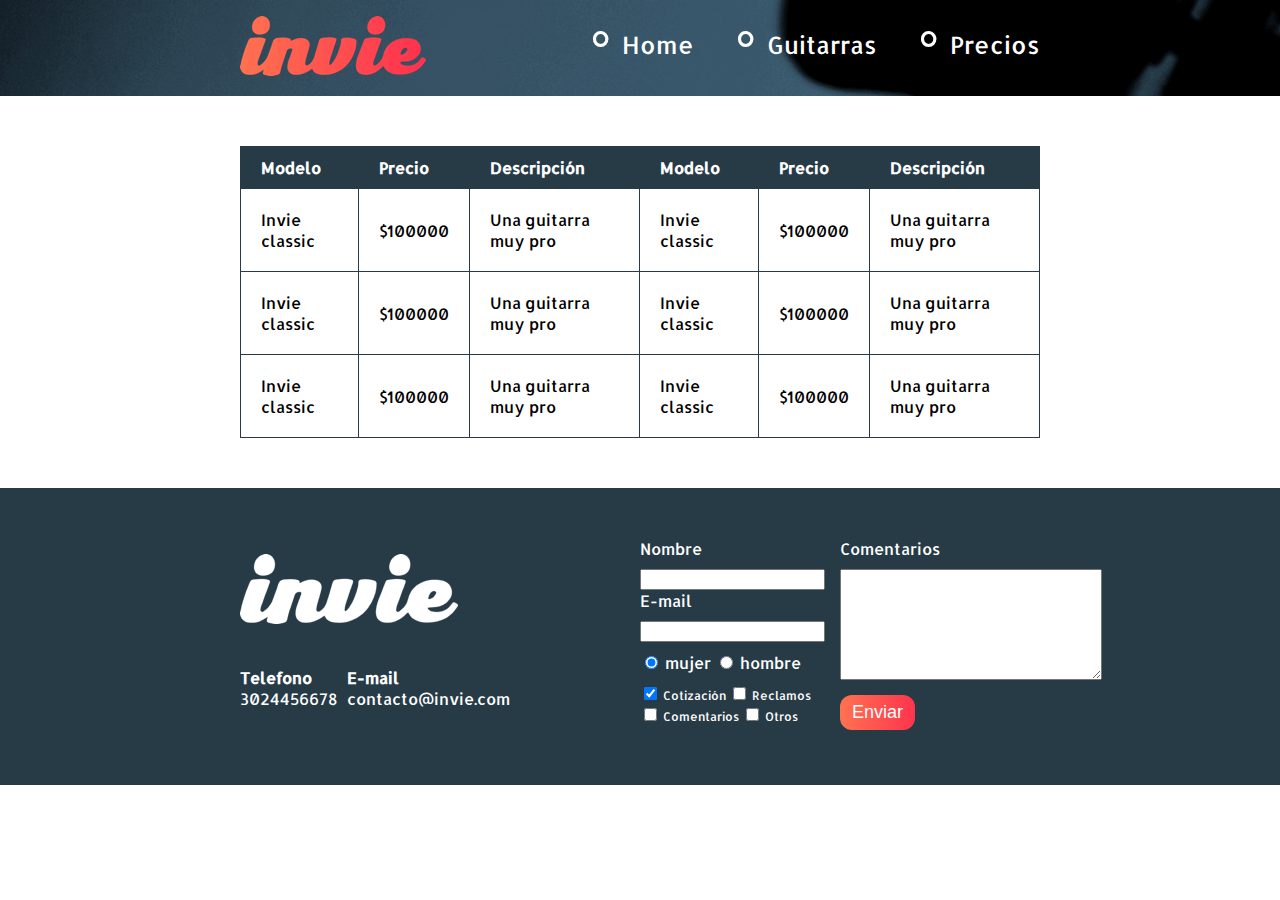
<file: precios.html>
<!DOCTYPE html>
<html>
  <head>
    <title>Precios de tus mejores guitarras!!</title>
    <meta charset="utf-8"/>
    <link href='https://fonts.googleapis.com/css?family=Montserrat:400,700|Allerta' rel='stylesheet' type='text/css'>
    <link rel="stylesheet" href="css/invie.css"/>
    <meta name="viewport" content="width=device-width, initial-scale=1, user-scalable=no">

  </head>
  <body class="precios">
    <header id="header" class="header background"> <!-- header -->
      <div class="contenedor">

        <figure class="logotipo"> <!-- logotipo -->
          <img src="images/invie.png" width="186" height="60" alt="Invie logotipo"/>
        </figure>
        <span class="burger-button icon-menu" id="burger"></span>
        <nav class="menu" id="menu"> <!-- menu -->
          <ul>
            <li>
              <a href="index.html">Home</a>
            </li>
            <li>
              <a href="index.html#guitarras">Guitarras</a>
            </li>
            <li>
              <a href="precios.html">Precios</a>
            </li>
          </ul>
        </nav>
      </div>
    </header>
    <section class="tabla">
      <div class="contenedor">
        <table>
          <thead>
            <tr>
              <th>Modelo</th>
              <th>Precio</th>
              <th>Descripción</th>
              <th>Modelo</th>
              <th>Precio</th>
              <th>Descripción</th>
            </tr>
          </thead>
          <tbody>
            <tr>
              <td>Invie classic</td>
              <td>$100000</td>
              <td>Una guitarra muy pro</td>
              <td>Invie classic</td>
              <td>$100000</td>
              <td>Una guitarra muy pro</td>
            </tr>
            <tr>
              <td>Invie classic</td>
              <td>$100000</td>
              <td>Una guitarra muy pro</td>
              <td>Invie classic</td>
              <td>$100000</td>
              <td>Una guitarra muy pro</td>
            </tr>
            <tr>
              <td>Invie classic</td>
              <td>$100000</td>
              <td>Una guitarra muy pro</td>
              <td>Invie classic</td>
              <td>$100000</td>
              <td>Una guitarra muy pro</td>
            </tr>
          </tbody>
        </table>
      </div>
    </section>
    <footer class="footer">
      <div class="contenedor">
        <div class="contacto">
          <img src="images/invie-white.png" alt="logotipo blanco"/>
          <a href="tel:+573024456678"><strong>Telefono</strong> <span>3024456678</span></a>
          <a href="mailto:contacto@invie.com"><strong>E-mail</strong> <span>contacto@invie.com</span></a>
        </div>
        <form class="formulario">
          <div class="col1">
            <label for="nombre">Nombre</label>
            <input type="text" required id="nombre" name="nombre"/>
            <label for="email">E-mail</label>
            <input type="email" required id="email" name="email"/>
            <div class="sexo">
              <label for="mujer">
                <input type="radio" id="mujer" checked name="sexo" value="mujer"> mujer
              </label>
              <label for="hombre">
                <input type="radio" id="hombre" name="sexo" value="hombre"> hombre
              </label>
            </div>
            <div class="intereses">
              <label for="cotizacion">
                <input type="checkbox" checked id="cotizacion" name="intereses" value="cotizacion"> Cotización
              </label>
              <label for="reclamos">
                <input type="checkbox" id="reclamos" name="intereses" value="reclamos"> Reclamos
              </label>
              <label for="comentarios">
                <input type="checkbox" id="comentarios" name="intereses" value="comantarios"> Comentarios
              </label>
              <label for="otros">
                <input type="checkbox" id="otros" name="intereses" value="otros"> Otros
              </label>
            </div>
          </div>
          <div class="col2">
            <label for="comentarios">Comentarios</label>
            <textarea name="comantarios" id="comentarios" cols="30" rows="7"></textarea>
            <input type="submit" value="Enviar" class="button"/>
          </div>
        </form>
      </div>
    </footer>
    <script type="text/javascript">
       var condicion=window.matchMedia('(max-width: 500px)');
       condicion.addListener(Tpantalla);
       var $burger = document.getElementById('burger');
       var $menu = document.getElementById('menu'); 
       function activar(){
          $menu.classList.toggle('active'); 
        }
       function Tpantalla(){

          if (condicion.matches) 
          {
            console.log('activar')  
            $burger.addEventListener('touchstart',activar);
          }
          else{
            console.log('no')  
            $burger.removeEventListener('touchstart',activar);
          }
       
       }
        Tpantalla();
        //layz loading
        var bLazy = new Blazy({
          selector:'img'
            // options
        });
      </script>
  </body>
</html>
</file>
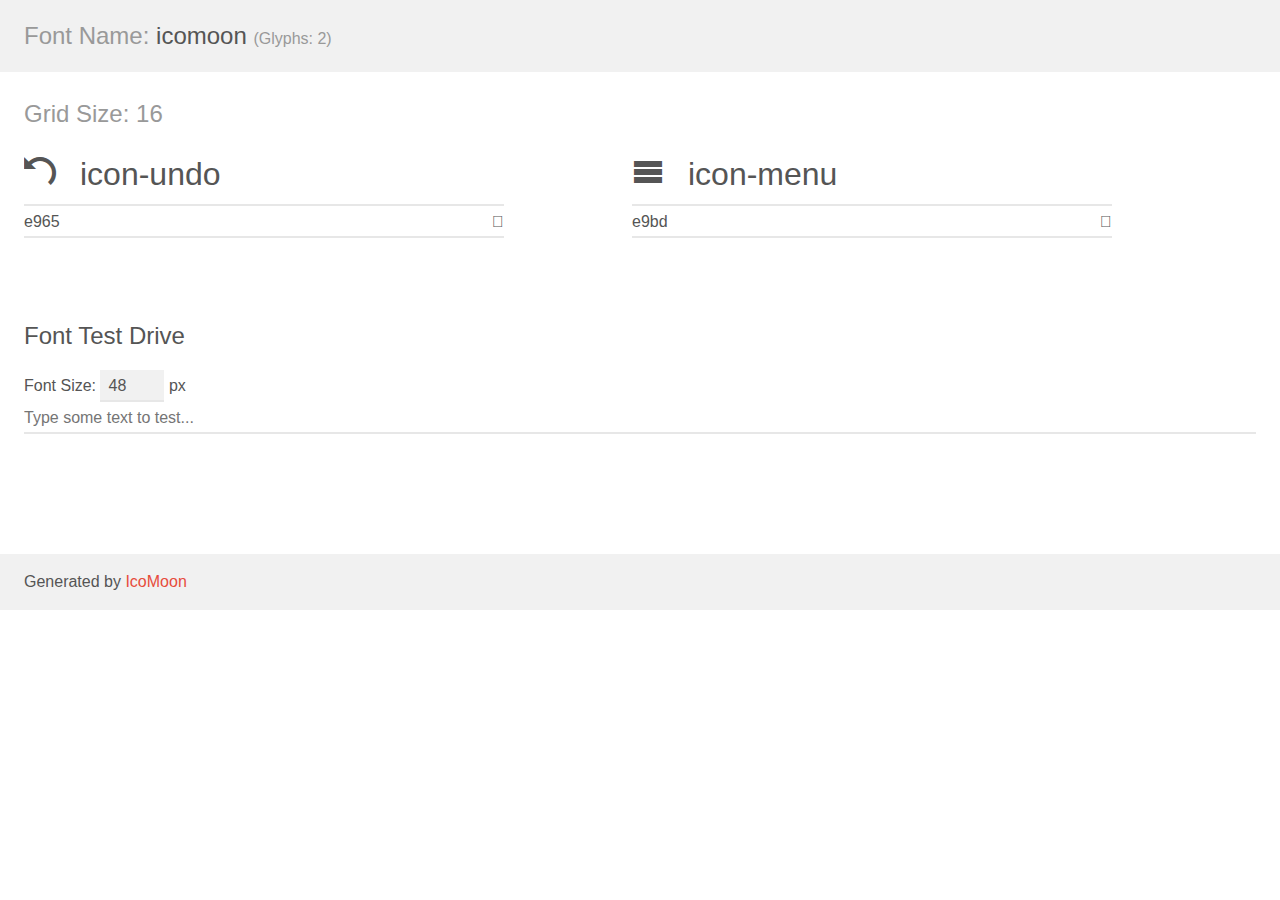
<file: fonts/demo.html>
<!doctype html>
<html>
<head>
    <meta charset="utf-8">
    <title>IcoMoon Demo</title>
    <meta name="description" content="An Icon Font Generated By IcoMoon.io">
    <meta name="viewport" content="width=device-width, initial-scale=1">
    <link rel="stylesheet" href="demo-files/demo.css">
    <link rel="stylesheet" href="style.css"></head>
<body>
    <div class="bgc1 clearfix">
        <h1 class="mhmm mvm"><span class="fgc1">Font Name:</span> icomoon <small class="fgc1">(Glyphs:&nbsp;2)</small></h1>
    </div>
    <div class="clearfix mhl ptl">
        <h1 class="mvm mtn fgc1">Grid Size: 16</h1>
        <div class="glyph fs1">
            <div class="clearfix bshadow0 pbs">
                <span class="icon-undo">
                
                </span>
                <span class="mls"> icon-undo</span>
            </div>
            <fieldset class="fs0 size1of1 clearfix hidden-false">
                <input type="text" readonly value="e965" class="unit size1of2" />
                <input type="text" maxlength="1" readonly value="&#xe965;" class="unitRight size1of2 talign-right" />
            </fieldset>
            <div class="fs0 bshadow0 clearfix hidden-true">
                <span class="unit pvs fgc1">liga: </span>
                <input type="text" readonly value="undo, ccw" class="liga unitRight" />
            </div>
        </div>
        <div class="glyph fs1">
            <div class="clearfix bshadow0 pbs">
                <span class="icon-menu">
                
                </span>
                <span class="mls"> icon-menu</span>
            </div>
            <fieldset class="fs0 size1of1 clearfix hidden-false">
                <input type="text" readonly value="e9bd" class="unit size1of2" />
                <input type="text" maxlength="1" readonly value="&#xe9bd;" class="unitRight size1of2 talign-right" />
            </fieldset>
            <div class="fs0 bshadow0 clearfix hidden-true">
                <span class="unit pvs fgc1">liga: </span>
                <input type="text" readonly value="menu, list3" class="liga unitRight" />
            </div>
        </div>
    </div>

    <!--[if gt IE 8]><!-->
    <div class="mhl clearfix mbl">
        <h1>Font Test Drive</h1>
        <label>
            Font Size: <input id="fontSize" type="number" class="textbox0 mbm"
            min="8" value="48" />
            px
        </label>
        <input id="testText" type="text" class="phl size1of1 mvl"
        placeholder="Type some text to test..." value=""/>
        <div id="testDrive" class="icon-">&nbsp;
        </div>
    </div>
    <!--<![endif]-->
    <div class="bgc1 clearfix">
        <p class="mhl">Generated by <a href="https://icomoon.io/app">IcoMoon</a></p>
    </div>

    <script src="demo-files/demo.js"></script>
</body>
</html>
</file>
<file: css/invie.css>
@font-face {
    font-family: 'icomoon';
    src:  url('../fonts/fonts/icomoon.eot?n6jgc3');
    src:  url('../fonts/fonts/icomoon.eot?n6jgc3#iefix') format('embedded-opentype'),
      url('../fonts/fonts/icomoon.ttf?n6jgc3') format('truetype'),
      url('../fonts/fonts/icomoon.woff?n6jgc3') format('woff'),
      url('../fonts/fonts/icomoon.svg?n6jgc3#icomoon') format('svg');
    font-weight: normal;
    font-style: normal;
  }
  
  [class^="icon-"], [class*=" icon-"] {
    /* use !important to prevent issues with browser extensions that change fonts/fonts */
    font-family: 'icomoon' !important;
    speak: none;
    font-style: normal;
    font-weight: normal;
    font-variant: normal;
    text-transform: none;
    line-height: 1;
  
    /* Better Font Rendering =========== */
    -webkit-font-smoothing: antialiased;
    -moz-osx-font-smoothing: grayscale;
  }
  
  .icon-undo:before {
    content: "\e965";
  }
  .icon-menu:before {
    content: "\e9bd";
  }
  
  /** {
    width: tamaño;
    height: tamaño;
    padding: 10px;
    padding-top: 10px;
    padding-right: 13px;
    padding-left: 15px;
    padding-bottom: 5px;
    padding: 10px 13px 5px 15px;
    margin: 10px;
    margin-top: 10px;
    margin-right: 13px;
    margin-left: 15px;
    margin-bottom: 5px;
    margin: 10px 13px 5px 15px;
    border: 2px solid red;
  }*/
  
  
  body {
    font-family: 'Allerta', sans-serif;
    margin: 0;
  }
  
  
  table {
    width: 100%;
  }
  
  th {
    background: #273b47;
    color: white;
  }
  
  th {
    padding: 10px 20px;
    text-align: left;
  }
  
  td {
    padding: 20px;
  }
  
  table, td, th {
    border: 1px solid #273b47;
    border-collapse: collapse;
  }
  
  input, textarea {
    outline: 0;
  }
  
  input:focus, textarea:focus {
    background: lightgray;
  }
  
  .contenedor {
    width: auto;
    max-width: 800px;
    margin: auto;
    position: relative;
  }
  
  .background {
    background-color: #466173 ; 
    background-image: url(../images/background.png);
    background-size: cover;
  }
  
  .button {
    border-radius: 12px;
    border: none;
    color: white;
    padding: 7px 12px;
    cursor: pointer;
    text-decoration: none;
    font-size: 18px;
    background: #fd324e;
    background: linear-gradient(to left, #fe344e, #ff7250);
    /* Permalink - use to edit and share this gradient: http://colorzilla.com/gradient-editor/#f3c5bd+0,e86c57+50,ea2803+51,ff6600+75,c72200+100;Red+Gloss */
    /*background: rgb(243,197,189); /* Old browsers */
    /* background: -moz-linear-gradient(top,  rgba(243,197,189,1) 0%, rgba(232,108,87,1) 50%, rgba(234,40,3,1) 51%, rgba(255,102,0,1) 75%, rgba(199,34,0,1) 100%);
    background: -webkit-linear-gradient(top,  rgba(243,197,189,1) 0%,rgba(232,108,87,1) 50%,rgba(234,40,3,1) 51%,rgba(255,102,0,1) 75%,rgba(199,34,0,1) 100%);
    background: linear-gradient(to bottom,  rgba(243,197,189,1) 0%,rgba(232,108,87,1) 50%,rgba(234,40,3,1) 51%,rgba(255,102,0,1) 75%,rgba(199,34,0,1) 100%);
    filter: progid:DXImageTransform.Microsoft.gradient( startColorstr='#f3c5bd', endColorstr='#c72200',GradientType=0 ); */
  
  }
  
  .titulo {
    font-family: 'Montserrat', sans-serif;
    font-size: 70px;
    margin-bottom: 0;
    margin-top: 70px;
  }
  
  .titulo span {
    text-decoration: underline;
  }
  
  .title-a {
    font-size: 24px;
    margin-top: 0;
  }
  
  .title-b {
    font-size: 50px;
    margin-bottom: 20px;
  }
  
  .guitarras {
    color: #1F313C;
    margin-bottom: 60px;
  }
  
  .guitarras h2 {
    font-family: 'Montserrat', sans-serif;
    font-size: 35px;
  }
  
  
  
  .portada {
  
    color: white;
    padding: 20px;
    height: 500px;
  }
  
  .portada button {
    margin-bottom: 70px;
  }
  
  
  .menu {
    font-size: 24px;
    display: inline-block;
    position: absolute;
    right: 0;
  }
  
  .menu li {
    display: inline-block;
    margin-left: 30px;
  }
  
  .menu li:before{
    content: '∘';
    font-size: 50px;
    line-height: 20px;
    color: white;
  }
  
  .menu a {
    color: white;
    text-decoration: none;
  }
  
  .logotipo {
    display: inline-block;
    margin-left: 0;
  }
  
  
  .guitarra {
    margin: 10px 10px 40px 10px;
    padding: 10px;
    /*overflow: hidden;*/
    border: 1px solid #1F313C;
    border-radius: 8px;
  }
  .guitarra ol {
    padding: 0;
  }
  .guitarra.b {
    height: 190px;
  }
  
  
  .derecha {
    float: right;
    position: relative;
    top: -85px;
  }
  
  .izquierda {
    float: left;
    position: relative;
  }
  
  .contenedor-guitarra-a {
    padding-left: 20px;
  }
  .contenedor-guitarra-b {
    margin-left: 370px;
    position: relative;
    bottom: 17%;
  
  }
  
  .header {
    position: relative;
  }
  
  
  .footer {
    background: #273b47;
    padding: 50px 10px;
  }
  
  .contacto {
    display: flex;
    width: 300px;
    flex-wrap: wrap;
    align-items: center;
  }
  
  .contacto img {
    display: block;
  }
  
  .contacto strong {
    display: block;
  }
  
  .contacto a {
    color: white;
    text-decoration: none;
    margin: 10px 10px 10px 0;
  }
  
  
  .footer .contenedor {
    display: flex;
    justify-content: space-between;
  }
  
  
  .formulario {
    display: flex;
    width: 400px;
    color: white;
  }
  
  
  .col1, .col2 {
    display: flex;
    flex-direction: column;
  }
  
  .col1 {
    margin-right: 15px;
  }
  .col2 {
    align-items: flex-start;
  }
  
  .col2 .button {
    margin-top: 15px;
  }
  
  .intereses label {
    font-size: 12px;
  }
  
  .formulario label, .sexo, .intereses {
    margin-bottom: 10px;
  }
  
  
  .sexo {
    margin-top: 10px;
  }
  
  
  .tabla {
    margin: 50px 0;
  }
  .burger-button{
    width: 40px;
    border-radius: 50%;
    line-height: 40px;
    height: 40px;
    display: none;
    background: #2675BF;
    text-align: center;
    cursor: pointer;
    position: fixed;
    left: 20px;
    top: 20px;
    z-index: 3; 
  }
  video{
    width: 100%;
  }
  .video-responsive{
    position: relative;
    padding-top: 56.25%;
  }
  .video-responsive-src{
    position: absolute;
    left: 0;
    right: 0;
    bottom: 0;
    top: 0;
    width: 100%;
    height: 100%;
  }
  .video-demo{
    max-width: 500px;
    width: 100%;
    border: 5px solid #3c5b6e;
  }
    .video-demo-contenedor{
      display: flex;
      justify-content: center;
      margin-bottom: 80px;
    }
  
  
  
  
  
  
  
  
  
  @media screen and (-webkit-min-device-pixel-ratio: 2){
    .background{
      background-image: url(../images/background2x.png);
    }
  }
  
  @media screen and (max-width: 800px) 
  {
    /*precios*/
    .tabla .contenedor{
      overflow: auto;
      border: 1px solid #273b47;
    }
    .tabla{
      
      margin: 50px 20px;
    }
    /*portada*/
        .titulo{
          font-size: 45px;
          margin-top: 30px;
        }
        .title-a{
          font-size:18px; 
        }
         .portada{
          height: auto;
         }
         .portada .button{
          margin-bottom: 30px;
          display: inline-block;
         }
        /*portada*/
        /*guitarras*/
        .video-demo-contenedor{
          margin-bottom: 0; 
        }
        .guitarras {
          text-align: center;
          
        }
        .izquierda , .derecha {
          float: none;
          position: static;
        }
        .title-b{
          margin: 0;
        }
        .guitarra li{
          list-style: none;
        }
        .guitarra.b {
          height: auto;
        }
        .contenedor-guitarra-b{
          position: static;
          margin: 0; 
        }
        .contenedor-guitarra-a{
  
        }
        #comentarios{
          width: auto;
        }
        /*guitarras*/
  
  }
  @media screen and (max-width: 767px){       
    .video-demo-contenedor{
      margin-bottom: 0 10px;
    }
    .footer .contenedor{
      display:block;
  
    }
    .contacto{
      margin: 0 auto;
    }
    .formulario{
      display: block;
      margin: 0 auto;
      width: 300px;
  
    }
    .intereses label{
      display: block;
      font-size: 18px
      
    }
    .col1{
      margin: 0;
    }
    input[type="text"],
    input[type="email"]{
    font-size: 16px;
    padding: 5px;
    
    }
    input[type="radio"],
    input[type="checkbox"]{
      zoom:1.5;
  
    }
    textarea{
      width: 100%;
    }
  
  }
  @media screen and (max-width: 650px){
    .header{
      text-align: center;
    }
    .logotipo{
      margin:0;
    }
    .portada .contenedor{
      position: static;
    }
    .header{
      position: static;
    }
    .header .contenedor{
      position: static;
    }
    .menu{
      position: static;
      display: block;
      display: flex;
      align-items: center;
  
      text-align: center;
      /*background: rgba(255,60,88,0.8);*/
      width: 100%;
      
  
   /*   position: absolute;
      bottom: 0;
      right: 0;
      left: -100%;
      top: 0;
      z-index: 2;
      transition: .3s;*/
    }
    .menu.active{
      left: 0;
      position: fixed;
    }
  
    .menu li:first-child{
      margin:0;
    }
    .menu ul{
      padding: 0;
      /*width: 100%;*/
      flex:1;
  
    }
    .burger-button{
      display: inline-block;
      background: rgba(255,60,88,0.5);
      display: fixed;
  
    }
  
  
  }
  @media screen and (max-width: 495px){
    .precios .header .logotipo{
      margin:50px 0px;
    }
    .menu{
      background: rgba(255,60,88,0.8);
      width: 100%;
      
  
      position: absolute;
      bottom: 0;
      right: 0;
      left: -100%;
      top: 0;
      z-index: 2;
      transition: .3s;
    }
    .menu li{
      display: block;
      margin:0;
      padding: 8px 0;
      border-bottom: 1px solid white;
  
    }
    .menu li:first-child{
      border-top: 1px solid white;
  
    }
    .menu li:before{
      display: none;
    }
    .portada{
      text-align: center;
    }
    .portada .button{
      display: block;
    }
    .col2{
      align-items: stretch;
    }
    .titulo{
      font-size: 30px;
    }
    .title-a{
      font-size: 18px;
    }
    /*portada*/
    /*guitarras*/
    .guitarras img{
      width: 200px;
    }
    .video-demo-contenedor{
      margin-bottom: 0 10px;
    }
    .title-b{
      font-size: 30px;
    }
  
  }
</file>
<file: fonts/demo-files/demo.css>
body {
  padding: 0;
  margin: 0;
  font-family: sans-serif;
  font-size: 1em;
  line-height: 1.5;
  color: #555;
  background: #fff;
}
h1 {
  font-size: 1.5em;
  font-weight: normal;
}
small {
  font-size: .66666667em;
}
a {
  color: #e74c3c;
  text-decoration: none;
}
a:hover, a:focus {
  box-shadow: 0 1px #e74c3c;
}
.bshadow0, input {
  box-shadow: inset 0 -2px #e7e7e7;
}
input:hover {
  box-shadow: inset 0 -2px #ccc;
}
input, fieldset {
  font-family: sans-serif;
  font-size: 1em;
  margin: 0;
  padding: 0;
  border: 0;
}
input {
  color: inherit;
  line-height: 1.5;
  height: 1.5em;
  padding: .25em 0;
}
input:focus {
  outline: none;
  box-shadow: inset 0 -2px #449fdb;
}
.glyph {
  font-size: 16px;
  width: 15em;
  padding-bottom: 1em;
  margin-right: 4em;
  margin-bottom: 1em;
  float: left;
  overflow: hidden;
}
.liga {
  width: 80%;
  width: calc(100% - 2.5em);
}
.talign-right {
  text-align: right;
}
.talign-center {
  text-align: center;
}
.bgc1 {
  background: #f1f1f1;
}
.fgc1 {
  color: #999;
}
.fgc0 {
  color: #000;
}
p {
  margin-top: 1em;
  margin-bottom: 1em;
}
.mvm {
  margin-top: .75em;
  margin-bottom: .75em;
}
.mtn {
  margin-top: 0;
}
.mtl, .mal {
  margin-top: 1.5em;
}
.mbl, .mal {
  margin-bottom: 1.5em;
}
.mal, .mhl {
  margin-left: 1.5em;
  margin-right: 1.5em;
}
.mhmm {
  margin-left: 1em;
  margin-right: 1em;
}
.mls {
  margin-left: .25em;
}
.ptl {
  padding-top: 1.5em;
}
.pbs, .pvs {
  padding-bottom: .25em;
}
.pvs, .pts {
  padding-top: .25em;
}
.unit {
  float: left;
}
.unitRight {
  float: right;
}
.size1of2 {
  width: 50%;
}
.size1of1 {
  width: 100%;
}
.clearfix:before, .clearfix:after {
  content: " ";
  display: table;
}
.clearfix:after {
  clear: both;
}
.hidden-true {
  display: none;
}
.textbox0 {
  width: 3em;
  background: #f1f1f1;
  padding: .25em .5em;
  line-height: 1.5;
  height: 1.5em;
}
#testDrive {
  display: block;
  padding-top: 24px;
  line-height: 1.5;
}
.fs0 {
  font-size: 16px;
}
.fs1 {
  font-size: 32px;
}
</file>
<file: fonts/style.css>
@font-face {
  font-family: 'icomoon';
  src:  url('fonts/icomoon.eot?n6jgc3');
  src:  url('fonts/icomoon.eot?n6jgc3#iefix') format('embedded-opentype'),
    url('fonts/icomoon.ttf?n6jgc3') format('truetype'),
    url('fonts/icomoon.woff?n6jgc3') format('woff'),
    url('fonts/icomoon.svg?n6jgc3#icomoon') format('svg');
  font-weight: normal;
  font-style: normal;
}

[class^="icon-"], [class*=" icon-"] {
  /* use !important to prevent issues with browser extensions that change fonts */
  font-family: 'icomoon' !important;
  speak: none;
  font-style: normal;
  font-weight: normal;
  font-variant: normal;
  text-transform: none;
  line-height: 1;

  /* Better Font Rendering =========== */
  -webkit-font-smoothing: antialiased;
  -moz-osx-font-smoothing: grayscale;
}

.icon-undo:before {
  content: "\e965";
}
.icon-menu:before {
  content: "\e9bd";
}
</file>
